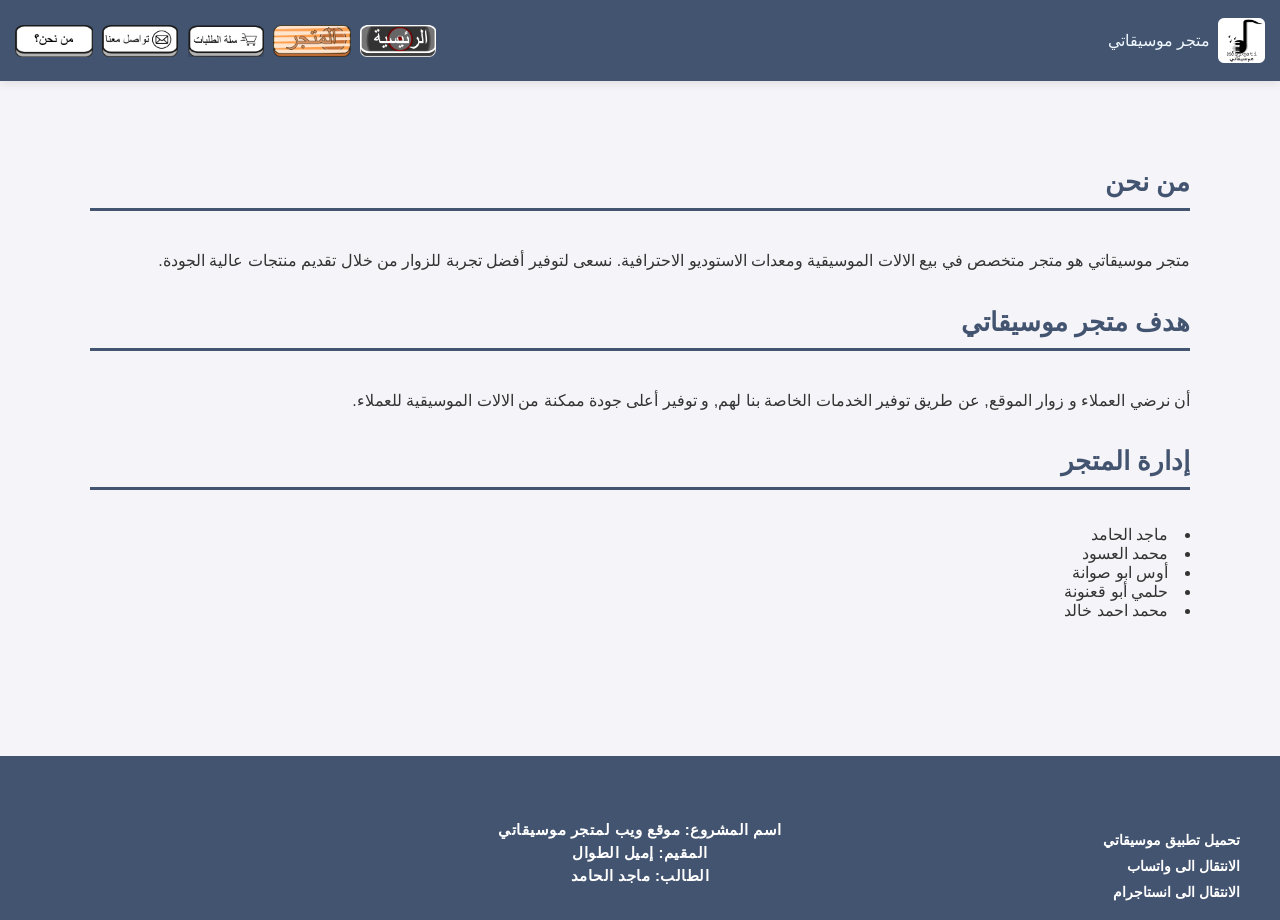
<file: about.html>
<!DOCTYPE html>
<html lang="ar" dir="rtl">
<head>
    <meta charset="UTF-8">
    <title>متجر موسيقاتي - من نحن</title>
    <link rel="stylesheet" href="maincss.css">
</head>
<body>

<div class="header">

    <div class="header-right-side">
        <img src="شعار متجر موسيقاتي.png"
             alt="شعار موسيقاتي"
             class="logo-img">
        <p style="color: aliceblue;">متجر موسيقاتي</p>
    </div>

    <div class="nav">
        <a href="index.html"><img src="زر الرئيسية.png" alt="الرئيسية" class="nav-img"></a>
        <a href="store.html"><img src="زر المتجر.png" alt="المتجر" class="nav-img"></a>
        <a href="cart.html"><img src="زر سلة الطلبات.png" alt="السلة" class="nav-img"></a>
        <a href="contact.html"><img src="زر تواصل معنا.png" alt="تواصل معنا" class="nav-img"></a>
        <a href="about.html"><img src="من نحن.png" alt="من نحن" class="nav-img"></a>
    </div>

</div> 


    <div class="store-container">

        <h1 class="store-main-title">من نحن</h1>

        <p style="text-align:right; font-size:16px; line-height:1.9;">
            متجر موسيقاتي هو متجر متخصص في بيع الالات الموسيقية ومعدات الاستوديو الاحترافية.
            نسعى لتوفير أفضل تجربة للزوار من خلال تقديم منتجات عالية الجودة.
        </p>

        <h2 style="text-align:right; color:#435470; margin-top:30px;" class="store-main-title">هدف متجر موسيقاتي</h2>

        <p style="text-align:right; line-height:1.9;" >
            أن نرضي العملاء و زوار الموقع, عن طريق توفير الخدمات الخاصة بنا لهم, و توفير أعلى جودة ممكنة من الالات الموسيقية للعملاء.
        </p>

        <h2 style="text-align:right; color:#435470; margin-top:30px;" class="store-main-title">إدارة المتجر</h2>

        <p style="text-align:right; line-height:2;">
            <li>ماجد الحامد</li>
            <li>محمد العسود</li>
            <li>أوس ابو صوانة</li>
            <li>حلمي أبو قعنونة</li>
            <li>محمد احمد خالد</li>
        </p>

    </div>

    <!-- الفوتر -->
    <div class="bottom-blue-box">

        <div class="bottom-links">
            <a href="app.html">تحميل تطبيق موسيقاتي</a>
            <a href="https://wa.me/9627XXXXXXXX">الانتقال الى واتساب</a>
            <a href="https://instagram.com/MOSIQATI">الانتقال الى انستاجرام</a>
        </div>

        <div class="project-info">
            <p>اسم المشروع: موقع ويب لمتجر موسيقاتي</p>
            <p>المقيم: إميل الطوال</p>
            <p>الطالب: ماجد الحامد</p>
        </div>

    </div>

</body>
</html>
</file>
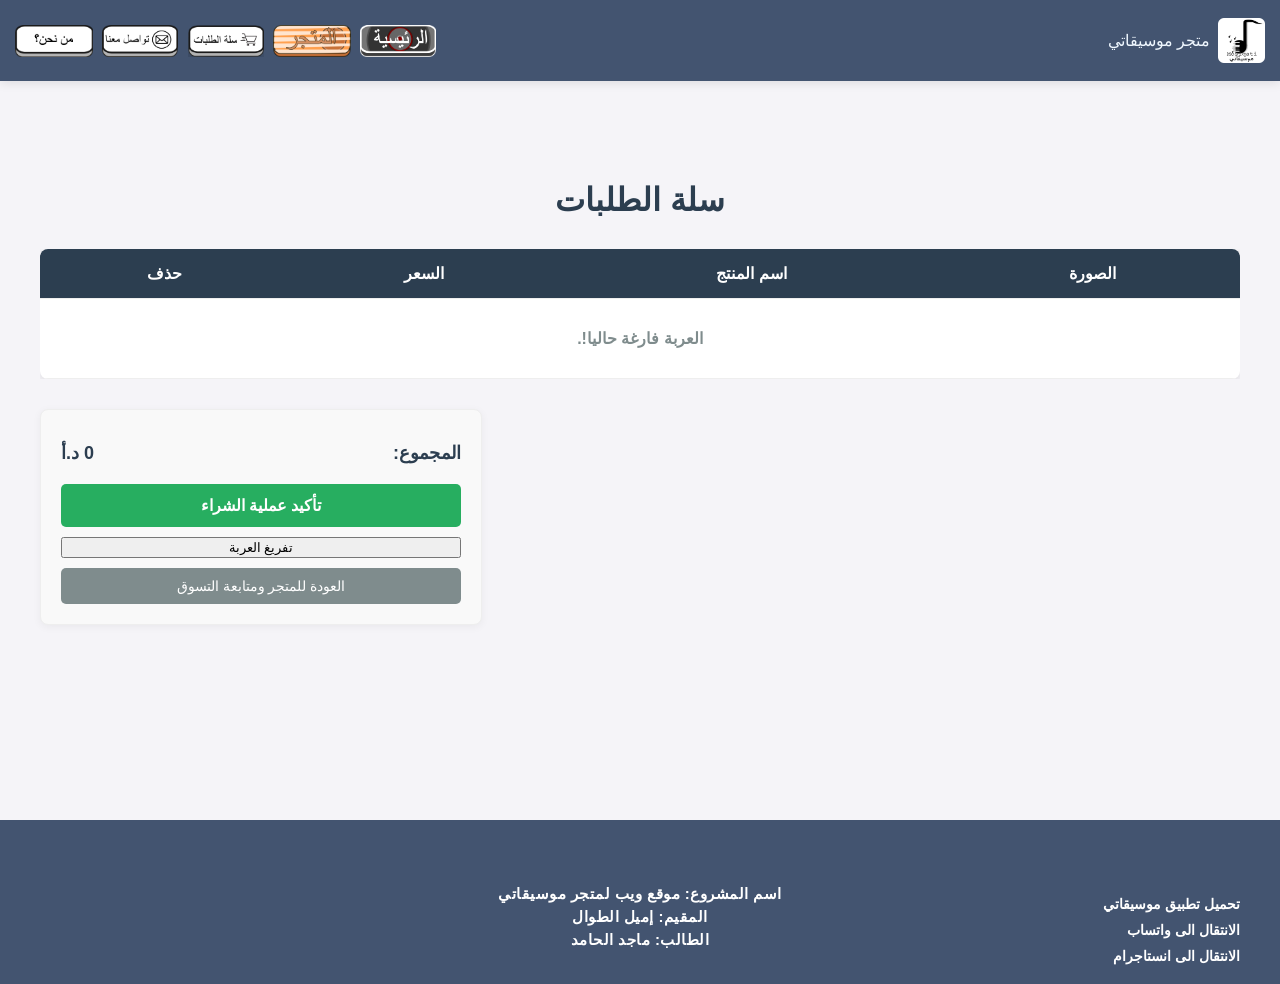
<file: cart.html>
<!DOCTYPE html>
<html lang="ar" dir="rtl">
<head>
    <meta charset="UTF-8">
    <title>متجر موسيقاتي - سلة الطلبات</title>
    <link rel="stylesheet" href="maincss.css">
</head>
<body>

<div class="header">

    <div class="header-right-side">
        <img src="شعار متجر موسيقاتي.png"
             alt="شعار موسيقاتي"
             class="logo-img">
        <p style="color: aliceblue;">متجر موسيقاتي</p>
    </div>

    <div class="nav">
        <a href="index.html"><img src="زر الرئيسية.png" alt="الرئيسية" class="nav-img"></a>
        <a href="store.html"><img src="زر المتجر.png" alt="المتجر" class="nav-img"></a>
        <a href="cart.html"><img src="زر سلة الطلبات.png" alt="السلة" class="nav-img"></a>
        <a href="contact.html"><img src="زر تواصل معنا.png" alt="تواصل معنا" class="nav-img"></a>
        <a href="about.html"><img src="من نحن.png" alt="من نحن" class="nav-img"></a>
    </div>

</div> 

    <div class="cart-container">
        <h1 class="cart-main-title">سلة الطلبات</h1>

        <div class="cart-table-wrapper">
            <table class="cart-table">
                <thead>
                    <tr>
                        <th>الصورة</th>
                        <th>اسم المنتج</th>
                        <th>السعر</th>
                        <th>حذف</th>
                    </tr>
                </thead>
                <tbody id="cart-items-tbody"></tbody>
            </table>
        </div>

        <div class="cart-summary-section">
            <div class="summary-box">
                <div class="summary-row total-row">
                    <span>المجموع:</span>
                    <span class="final-price" id="final-price-display">0 د.أ</span>
                </div>
                <div class="cart-actions-btns">
                    <button class="checkout-btn" id="checkout-btn">تأكيد عملية الشراء</button>
                    <button class="clear-cart-btn" id="clear-cart-btn">تفريغ العربة</button>
                    <a href="store.html" class="continue-shopping-btn">العودة للمتجر ومتابعة التسوق</a>
                </div>
            </div>
        </div>
    </div>

    <div class="bottom-blue-box">
        <div class="bottom-links">
            <a href="app.html" target="_blank">تحميل تطبيق موسيقاتي</a>
            <a href="https://wa.me/9627XXXXXXXX" target="_blank">الانتقال الى واتساب</a>
            <a href="https://instagram.com/MOSIQATI" target="_blank">الانتقال الى انستاجرام</a>
        </div>
        <div class="project-info">
            <p>اسم المشروع: موقع ويب لمتجر موسيقاتي</p>
            <p>المقيم: إميل الطوال</p>
            <p>الطالب: ماجد الحامد</p>
        </div>
    </div>

    <script src="script.js"></script>
</body>
</html>
</file>
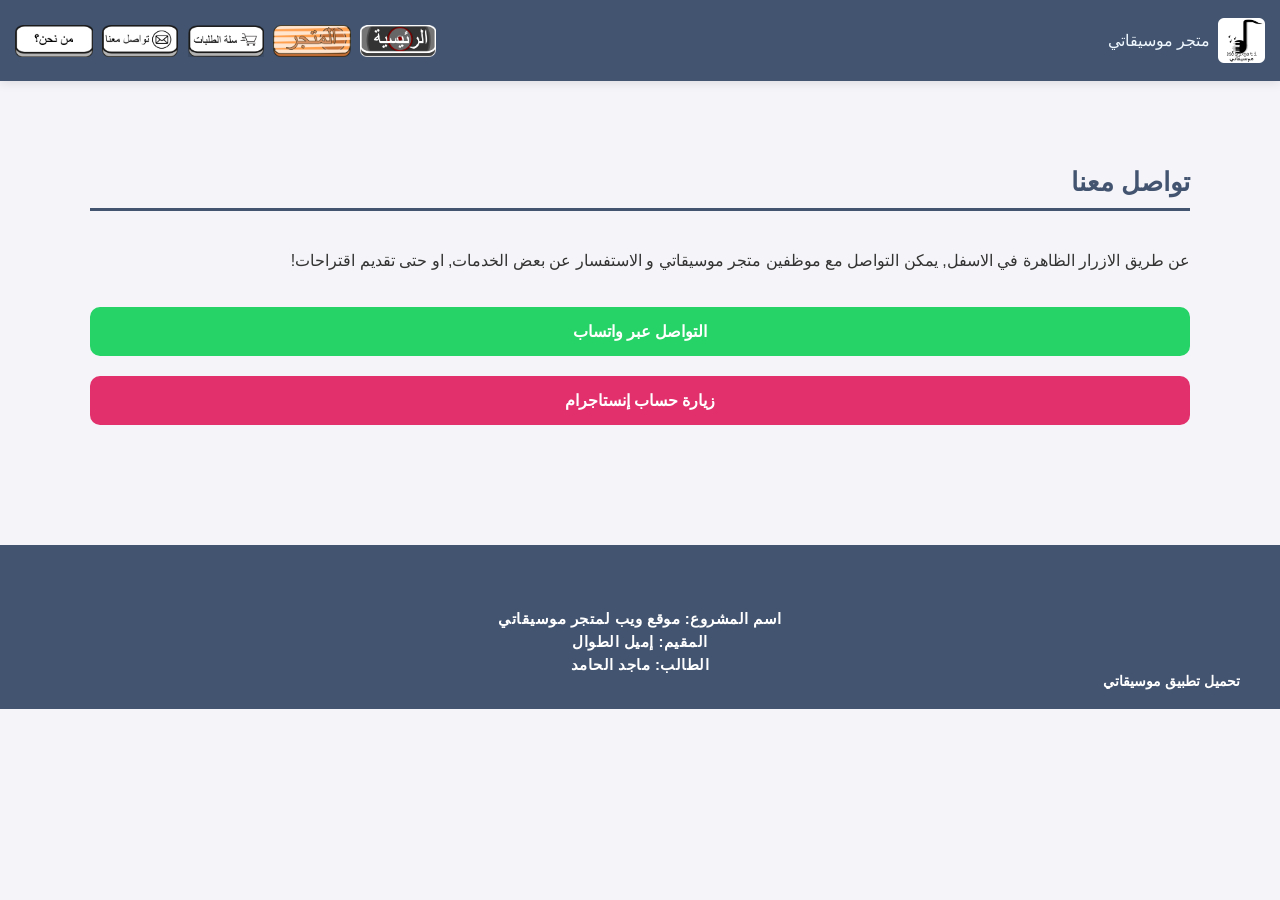
<file: contact.html>
<!DOCTYPE html>
<html lang="ar" dir="rtl">
<head>
    <meta charset="UTF-8">
    <title>متجر موسيقاتي - تواصل معنا</title>
    <link rel="stylesheet" href="maincss.css">
</head>
<body>


<div class="header">

    <div class="header-right-side">
        <img src="شعار متجر موسيقاتي.png"
             alt="شعار موسيقاتي"
             class="logo-img">
        <p style="color: aliceblue;">متجر موسيقاتي</p>
    </div>

    <div class="nav">
        <a href="index.html"><img src="زر الرئيسية.png" alt="الرئيسية" class="nav-img"></a>
        <a href="store.html"><img src="زر المتجر.png" alt="المتجر" class="nav-img"></a>
        <a href="cart.html"><img src="زر سلة الطلبات.png" alt="السلة" class="nav-img"></a>
        <a href="contact.html"><img src="زر تواصل معنا.png" alt="تواصل معنا" class="nav-img"></a>
        <a href="about.html"><img src="من نحن.png" alt="من نحن" class="nav-img"></a>
    </div>

</div> 


    <div class="store-container">

        <h1 class="store-main-title">تواصل معنا</h1>

        <p style="text-align:right; line-height:1.9; font-size:16px;">
            عن طريق الازرار الظاهرة في الاسفل, يمكن التواصل مع موظفين متجر موسيقاتي و الاستفسار عن بعض الخدمات, او حتى تقديم اقتراحات!
        </p>

        <div style="display:flex; flex-direction:column; gap:20px; margin-top:30px;">


            <a href="https://wa.me/9627XXXXXXXX" target="_blank"
               style="background:#25D366; color:white; padding:15px; text-align:center;
               border-radius:10px; font-weight:bold; text-decoration:none;">
                التواصل عبر واتساب
            </a>


            <a href="https://instagram.com/MOSIQATI" target="_blank"
               style="background:#E1306C; color:white; padding:15px; text-align:center;
               border-radius:10px; font-weight:bold; text-decoration:none;">
                زيارة حساب إنستاجرام
            </a>

        </div>

    </div>


    <div class="bottom-blue-box">

        <div class="bottom-links">
            <a href="app.html">تحميل تطبيق موسيقاتي</a>

        </div>

        <div class="project-info">
            <p>اسم المشروع: موقع ويب لمتجر موسيقاتي</p>
            <p>المقيم: إميل الطوال</p>
            <p>الطالب: ماجد الحامد</p>
        </div>

    </div>

</body>
</html>
</file>
<file: maincss.css>
/* ========================================================== */
/* 1. الاعدادات العامة والمشتركة لجميع صفحات الموقع            */
/* ========================================================== */
html {
    scroll-behavior: smooth; /* ميزة التمرير السلس عند الانتقال بين القوائم */
}

body {
    font-family: 'Segoe UI', Arial, sans-serif;
    margin: 0;
    padding: 0;
    padding-top: 100px; 
    background-color: #f5f4f8; 
    color: #333;
}

/* ========================================================== */
/* شريط التنقل العلوي الثابت */
/* ========================================================== */
.header {
    background-color: #435470;
    padding: 8px 15px;
    display: flex;
    justify-content: space-between;
    align-items: center;
    position: fixed;
    top: 0;
    left: 0;
    right: 0;
    z-index: 1000;
    min-height: 65px;
    box-shadow: 0 2px 10px rgba(0,0,0,0.1);
    flex-wrap: wrap; /* أهم شيء للذكاء */
}

/* كل مجموعات الهيدر */
.header-right-side,
.header-left-side,
.nav {
    display: flex;
    align-items: center;
    gap: 8px;
    flex-wrap: wrap; /* يسمح بالانتقال لسطر ثاني عند الحاجة */
}

/* الشعار */
.logo-img {
    height: 45px;
    width: auto;
    flex-shrink: 0;
}

/* الأزرار */
.nav-img {
    width: 78px;
    height: 32px;
    object-fit: contain;
    display: block;
    transition: transform 0.2s ease;
    flex-shrink: 0;
}

.nav-img:hover {
    transform: scale(1.05);
}

/* تحسين للموبايل */
@media (max-width: 768px) {
    .header {
        justify-content: center;
        gap: 10px;
    }

    .nav-img {
        width: 65px;
        height: 28px;
    }

    .logo-img {
        height: 38px;
    }
}


/* ========================================================== */
/* التعديل الذهبي: حل مشكلة اختفاء القائمة المنسدلة بسرعة     */
/* ========================================================== */
.dropdown {
    position: relative;
    display: inline-block;
    padding-bottom: 15px; /* مساحة جسر غير مرئية تمنع انغلاق القائمة عند تحريك الماوس للأسفل */
    margin-bottom: -15px;
}

/* تصميم الزر المكتوب عليه "القوائم" بجانب الشعار */
.dropdown-btn {
    background-color: #ffffff;
    color: #435470;
    font-size: 15px;
    font-weight: bold;
    padding: 10px 20px;
    border: none;
    border-radius: 25px;
    cursor: pointer;
    box-shadow: 0 2px 5px rgba(0,0,0,0.1);
    transition: background-color 0.2s, color 0.2s;
}

.dropdown-btn:hover {
    background-color: #334259;
    color: white;
}

/* محتوى القائمة المنسدلة */
.dropdown-content {
    display: none;
    position: absolute;
    right: 0; 
    background-color: #ffffff;
    min-width: 170px;
    box-shadow: 0px 8px 16px rgba(0,0,0,0.15);
    border-radius: 8px;
    overflow: hidden;
    z-index: 1001;
    top: 45px; /* تم تعديله بدقة ليلتصق بمسار الزر تماما بدون أي فراغات قاتلة للمؤشر */
}

.dropdown-content a {
    color: #333;
    padding: 12px 16px;
    text-decoration: none;
    display: block;
    font-size: 14px;
    font-weight: bold;
    text-align: right;
    transition: background-color 0.2s, color 0.2s;
}

.dropdown-content a:hover {
    background-color: #435470;
    color: white;
}

/* إظهار القائمة بسلاسة وثبات تام دون انقطاع */
.dropdown:hover .dropdown-content {
    display: block;
}

/* ========================================================== */
/* 3. التنسيقات الخاصة بالصفحة الرئيسية (Main.html)            */
/* ========================================================== */
.main-container {
    max-width: 1100px;
    margin: 40px auto;
    padding: 20px;
    display: flex;
    align-items: center;
    justify-content: space-between;
    gap: 40px;
}

.info-side {
    flex: 1;
    text-align: right;
}

.info-side h1 {
    color: #435470; 
    font-size: 28px;
    margin-bottom: 20px;
}

.info-side p {
    font-size: 16px;
    line-height: 1.8;
    margin-bottom: 15px;
}

.main-store-btn {
    display: inline-block;
    background-color: #435470; 
    color: white;
    padding: 12px 30px;
    font-size: 16px;
    font-weight: bold;
    text-decoration: none;
    border-radius: 25px;
    margin-top: 15px;
    box-shadow: 0 4px 6px rgba(0,0,0,0.1);
    transition: background-color 0.2s, transform 0.2s;
}

.main-store-btn:hover {
    background-color: #334259;
    transform: translateY(-2px);
}

.image-grid-side {
    flex: 1;
    display: grid;
    grid-template-columns: repeat(2, 1fr); 
    gap: 15px; 
    max-width: 500px;
}

.grid-img {
    width: 100%;
    height: 180px; 
    object-fit: cover; 
    border-radius: 8px;
    box-shadow: 0 4px 8px rgba(0,0,0,0.08);
}

/* ========================================================== */
/* 4. تنسيقات صفحة المتجر بالقوائم والتفاصيل                   */
/* ========================================================== */
.store-container {
    max-width: 1100px;
    margin: 30px auto;
    padding: 20px;
}

.store-main-title {
    color: #435470;
    font-size: 26px;
    text-align: right;
    margin-bottom: 35px;
    border-bottom: 3px solid #435470;
    padding-bottom: 10px;
}

.category-section {
    margin-bottom: 50px;
    scroll-margin-top: 110px; /* يمنع اختفاء عنوان القسم خلف الهيدر الثابت أثناء القفز */
}

.category-title {
    color: #435470;
    font-size: 20px;
    text-align: right;
    margin-bottom: 20px;
    background-color: #e6ecf5;
    padding: 10px 15px;
    border-right: 5px solid #435470;
    border-radius: 4px;
}

.products-grid {
    display: grid;
    grid-template-columns: repeat(3, 1fr); 
    gap: 25px;
}

.grid-4-columns {
    grid-template-columns: repeat(4, 1fr);
}

.product-card {
    background-color: #ffffff;
    border-radius: 10px;
    padding: 15px;
    text-align: center;
    box-shadow: 0 4px 10px rgba(0,0,0,0.05);
    display: flex;
    flex-direction: column;
    justify-content: space-between;
    transition: transform 0.2s;
}

.product-card:hover {
    transform: translateY(-5px);
}


.product-img {
    width: 100%;
    aspect-ratio: 1 / 1;  /* أهم سطر: يخليها مربع */
    object-fit: cover;     /* يقص الصورة بشكل جميل بدون تشويه */
    border-radius: 6px;
    margin-bottom: 12px;
}


.product-card h3 {
    color: #435470;
    font-size: 18px;
    margin: 8px 0;
    text-align: right;
    border-bottom: 1px dashed #ddd;
    padding-bottom: 5px;
}

.product-new-details {
    text-align: right;
    margin-bottom: 15px;
    flex-grow: 1;
}

.detail-item {
    font-size: 13px;
    color: #555;
    line-height: 1.6;
    margin: 6px 0;
}

.detail-item strong {
    color: #435470;
}

.price-text {
    font-size: 15px;
    font-weight: bold;
    color: #e44d26; 
}

.details-btn {
    background-color: #435470;
    color: white;
    border: none;
    padding: 10px 15px;
    font-size: 14px;
    font-weight: bold;
    border-radius: 6px;
    cursor: pointer;
    transition: background-color 0.2s;
    width: 100%;
}

.details-btn:hover {
    background-color: #334259;
}

.promo-video-section {
    background-color: #ffffff;
    padding: 25px;
    border-radius: 12px;
    box-shadow: 0 4px 10px rgba(0,0,0,0.05);
    text-align: center;
    margin-top: 60px;
    margin-bottom: 20px;
}

.promo-video-section h2 {
    color: #435470;
    margin-top: 0;
    margin-bottom: 15px;
    font-size: 22px;
}

.video-wrapper {
    max-width: 700px;
    margin: 0 auto;
}

.promo-video {
    width: 100%;
    height: auto;
    border-radius: 8px;
    box-shadow: 0 2px 8px rgba(0,0,0,0.1);
}

.video-caption {
    font-size: 14px;
    color: #666;
    margin-top: 10px;
    margin-bottom: 0;
}

/* ========================================================== */
/* 5. الفوتر المشترك لجميع الصفحات                            */
/* ========================================================== */
.bottom-blue-box {
    background-color: #435470; 
    color: white;
    padding: 30px 40px;
    margin-top: 100px;
    position: relative;
    text-align: center;
    min-height: 100px;
}

.bottom-links {
    position: absolute;
    bottom: 20px;
    right: 40px; 
    display: flex;
    flex-direction: column;
    gap: 10px;
    text-align: right;
}

.bottom-links a {
    color: white;
    text-decoration: none;
    font-size: 14px;
    font-weight: bold;
}

.bottom-links a:hover {
    text-decoration: underline; 
}

.project-info {
    display: inline-block;
    text-align: center;
    padding-top: 30px;
}

.project-info p {
    margin: 5px 0;
    font-size: 15px;
    font-weight: bold;
    letter-spacing: 0.5px;
}
/* تنسيقات صفحة العربة العامة */
.cart-container {
    max-width: 1200px;
    margin: 40px auto;
    padding: 20px;
    min-height: 60vh;
}

.cart-main-title {
    text-align: center;
    color: #2c3e50;
    margin-bottom: 30px;
}

/* تنسيق الجدول */
.cart-table-wrapper {
    overflow-x: auto;
    margin-bottom: 30px;
}

.cart-table {
    width: 100%;
    border-collapse: collapse;
    background-color: #fff;
    box-shadow: 0 2px 8px rgba(0,0,0,0.1);
    border-radius: 8px;
    overflow: hidden;
    text-align: center;
}

.cart-table th, .cart-table td {
    padding: 15px;
    border-bottom: 1px solid #eee;
}

.cart-table th {
    background-color: #2c3e50;
    color: #fff;
    font-weight: bold;
}

.cart-item-img {
    width: 70px;
    height: 70px;
    object-fit: cover;
    border-radius: 5px;
}

.cart-quantity-input {
    width: 60px;
    padding: 5px;
    text-align: center;
    border: 1px solid #ccc;
    border-radius: 4px;
}

/* أزرار الحذف وإتمام الشراء */
.delete-item-btn {
    background-color: #e74c3c;
    color: white;
    border: none;
    padding: 8px 12px;
    border-radius: 4px;
    cursor: pointer;
    transition: background 0.3s;
}

.delete-item-btn:hover {
    background-color: #c0392b;
}

/* صندوق الملخص الكلي */
.cart-summary-section {
    display: flex;
    justify-content: flex-end;
}

.summary-box {
    width: 100%;
    max-width: 400px;
    background-color: #f9f9f9;
    padding: 20px;
    border-radius: 8px;
    box-shadow: 0 2px 8px rgba(0,0,0,0.05);
    border: 1px solid #eee;
}

.summary-row {
    display: flex;
    justify-content: space-between;
    margin: 12px 0;
    font-size: 16px;
}

.free-shipping {
    color: #27ae60;
    font-weight: bold;
}

.summary-divider {
    border: 0;
    border-top: 1px solid #ccc;
    margin: 15px 0;
}

.total-row {
    font-weight: bold;
    font-size: 18px;
    color: #2c3e50;
}

.cart-actions-btns {
    display: flex;
    flex-direction: column;
    gap: 10px;
    margin-top: 20px;
}

.checkout-btn {
    background-color: #27ae60;
    color: white;
    border: none;
    padding: 12px;
    font-size: 16px;
    font-weight: bold;
    border-radius: 5px;
    cursor: pointer;
    transition: background 0.3s;
}

.checkout-btn:hover {
    background-color: #219653;
}

.continue-shopping-btn {
    display: block;
    text-align: center;
    text-decoration: none;
    background-color: #7f8c8d;
    color: white;
    padding: 10px;
    border-radius: 5px;
    font-size: 14px;
    transition: background 0.3s;
}

.continue-shopping-btn:hover {
    background-color: #95a5a6;
}

@media (max-width: 768px) {

    body {
        padding-top: 120px; /* لأن الهيدر ممكن يلتف سطرين */
    }

    /* الهيدر يصير عمودي شوي بدل ما يزحم */
    .header {
        flex-direction: column;
        align-items: center;
        height: auto;
        gap: 10px;
        padding: 10px;
    }

    .header-right-side,
    .header-left-side,
    .nav {
        justify-content: center;
        flex-wrap: wrap;
    }

    /* تصغير الأزرار */
    .nav-img {
        width: 60px;
        height: 26px;
    }

    /* الشعار */
    .logo-img {
        height: 40px;
    }

    /* المتجر: عمود واحد بدل 3 */
    .products-grid {
        grid-template-columns: 1fr !important;
    }

    /* لو فيه 4 أعمدة */
    .grid-4-columns {
        grid-template-columns: 1fr !important;
    }

    /* الصفحة الرئيسية تصير عمودية */
    .main-container {
        flex-direction: column;
        text-align: center;
    }

    .image-grid-side {
        grid-template-columns: 1fr 1fr;
    }

    /* الفوتر */
    .bottom-blue-box {
        text-align: center;
    }

    .bottom-links {
        position: static;
        align-items: center;
        margin-bottom: 15px;
    }
}
</file>
